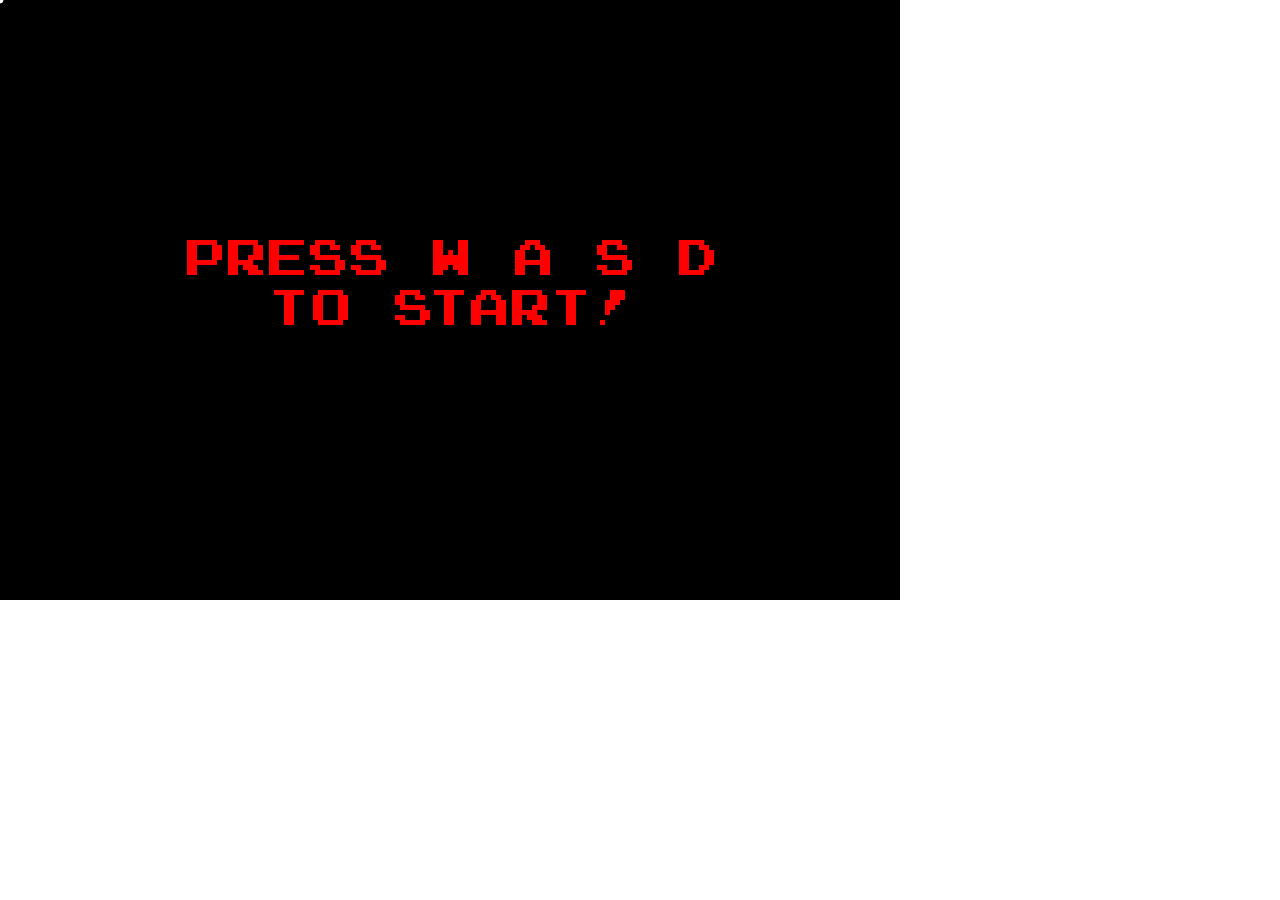
<file: games/spaceInvaders/index.html>
<!DOCTYPE html>
<html lang="en">
  <head>
    <meta charset="UTF-8" />
    <meta name="viewport" content="width=device-width, initial-scale=1.0" />
    <title>Space Invaders</title>
    <link rel="stylesheet" type="text/css" href="./../gameStyle.css" />
  </head>
  <body>
    <script src="https://ajax.googleapis.com/ajax/libs/jquery/3.1.1/jquery.min.js"></script>
    <script src="./../b5.js"></script>
    <script src="./Alien.js"></script>
    <script src="./Player.js"></script>
    <script src="./Row.js"></script>
    <script src="./Bullet.js"></script>
    <script>
      /*
       ROW
        - Movement speed
        - enemies (Array)
       ENEMY
        - Bullet Velocity
        - Health
        - Score
        - Sprite
      */
      let main, score;
      let cWidth, cHeight;
      let rows;
      $(document).ready(initialize());

      function initialize() {
        cWidth = 900;
        cHeight = 600;
        score = 0;
        rows = [new Row(cWidth, 40, 3)];
        main = new Player(cWidth / 2 - 16, 525, 5, 100, 30);
        createCanvas(cWidth, cHeight);

        //////////////////////
        ////////UPDATE////////
        //////////////////////
        function update() {
          //MOVE THINGS
          main.move(cWidth, cHeight);
          if (k.space) main.shoot();

          main.updateBullets();
          rows.forEach((r) => r.move(0.5));

          //COLLISIONS

          draw();
        }
        /////////////////////
        ////////DRAW/////////
        /////////////////////
        function draw() {
          background("black", cWidth, cHeight);
          canvasText(
            "Score:" + score,
            new Point(cWidth / 2, cHeight - 0),
            "Joystix Monospace",
            20,
            "green"
          );
          main.draw();
          main.drawBullets();

          rows.forEach((r) => r.draw());

          mouse.draw();
        }

        // game start
        const waiting = setInterval(() => {
          console.log("waiting");
          background("black", cWidth, cHeight);
          //(text, pos, font, size, color, options)
          canvasText(
            "Press W A S D",
            new Point(cWidth / 2, cHeight / 2),
            "Joystix Monospace",
            50,
            "red"
          );
          canvasText(
            "to start!",
            new Point(cWidth / 2, cHeight / 2 + 50),
            "Joystix Monospace",
            50,
            "red"
          );
          mouse.draw();

          if (k.a || k.w || k.s || k.d) {
            const animLoop = setInterval(update, 1000 / 60);
            clearInterval(waiting);
          }
        }, 1000 / 60);
      }
    </script>
  </body>
</html>
</file>
<file: games/gameStyle.css>
body {
  padding: 0px;
  margin: 0px;
}
@font-face {
  font-family: "Joystix Monospace";
  src: url("JoystixMonospace-Regular.woff2") format("woff2"),
    url("JoystixMonospace-Regular.woff") format("woff");
  font-weight: normal;
  font-style: normal;
}
</file>
